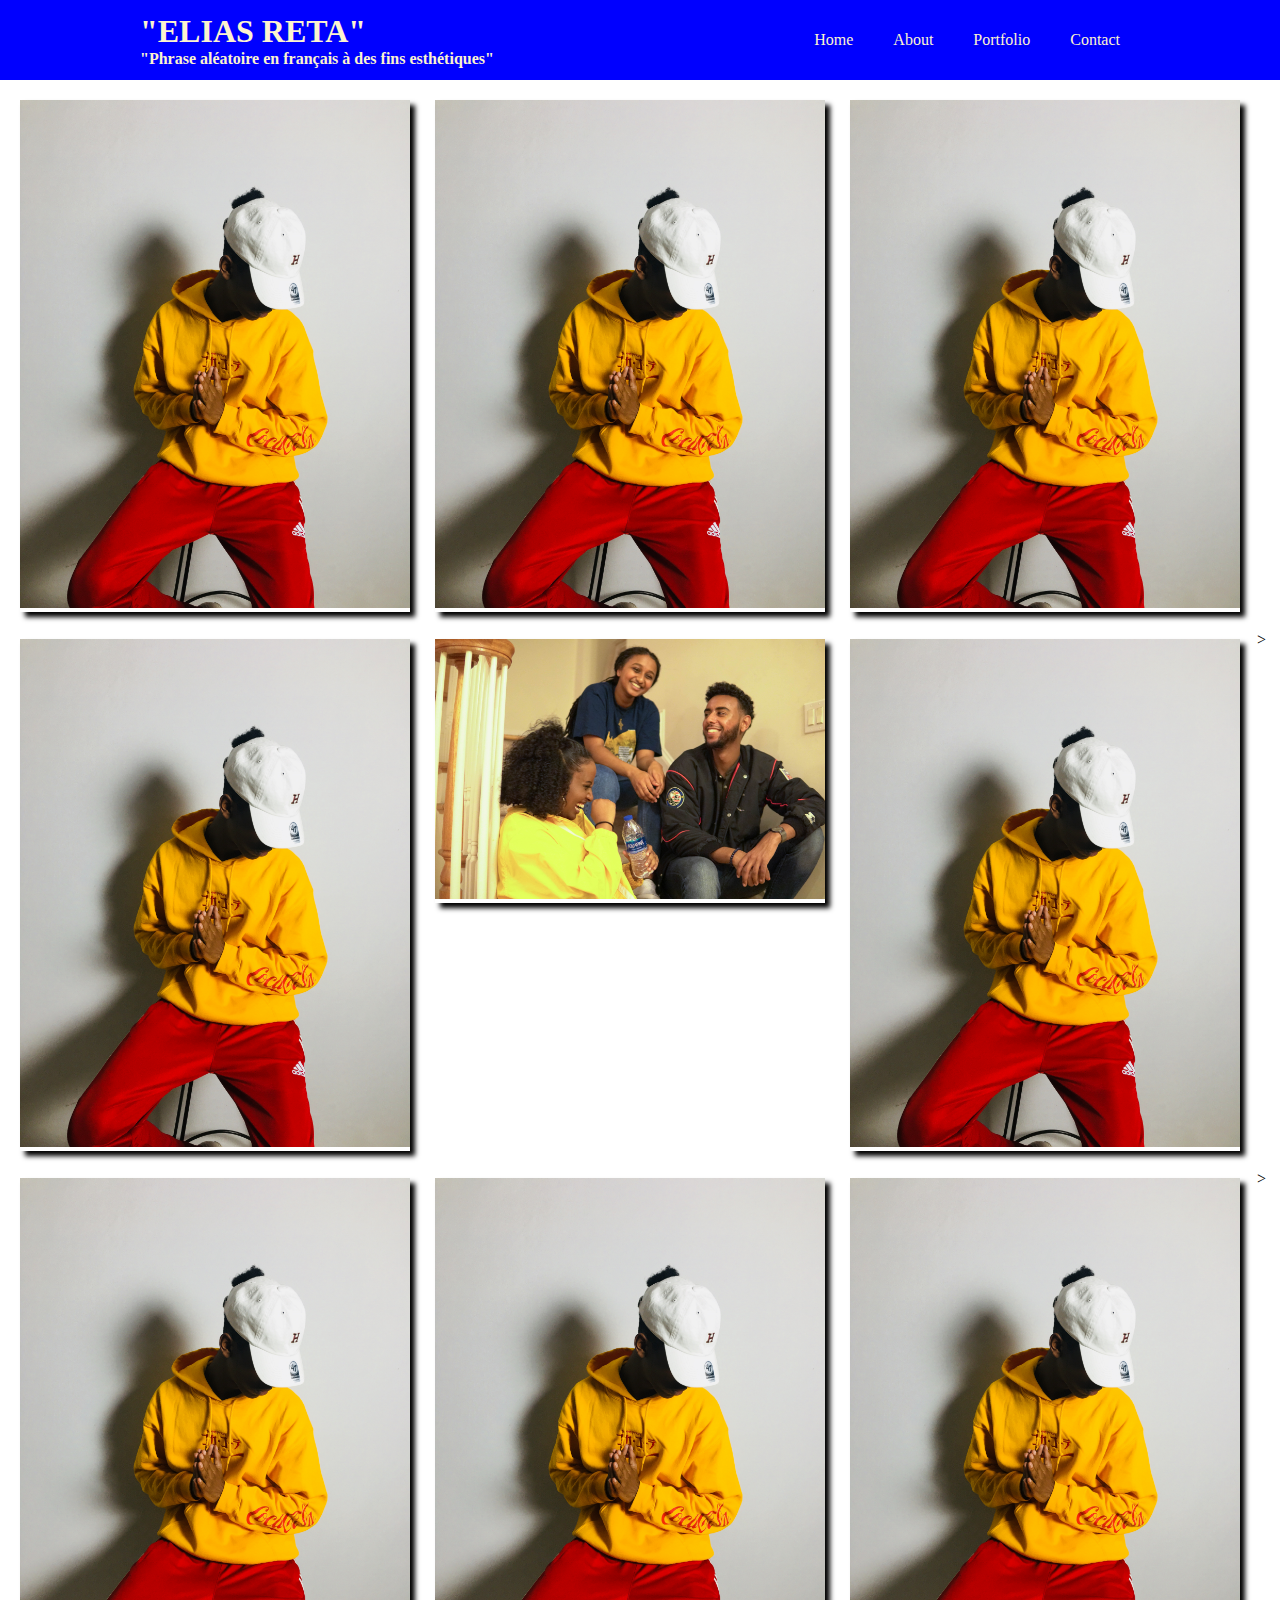
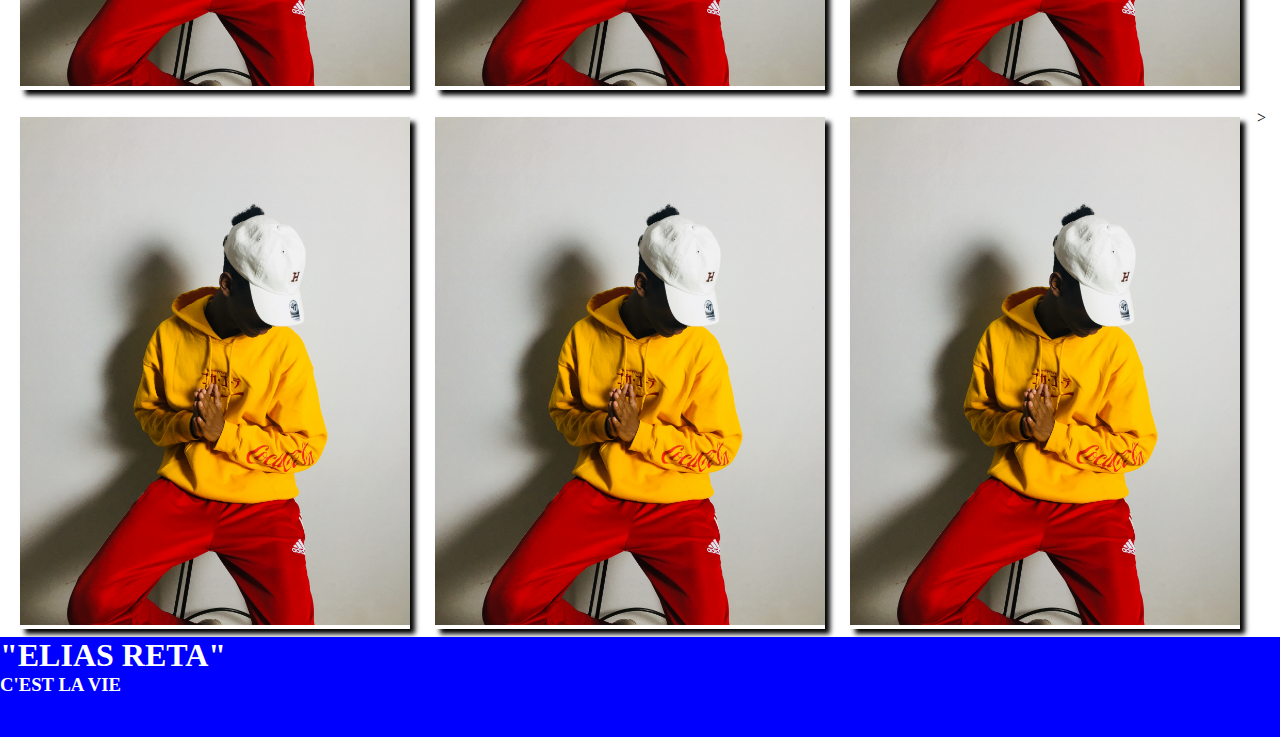
<file: portfolio/src/main/webapp/PhotosTab.html>
<!DOCTYPE html>
<html>
<head>
    <title>Photos Tab</title>
    <meta charset="utf-8"/>
    <link rel="stylesheet" type="text/css" href="PhotosTab.css">
</head>
<body>

        <div class = "header">
                <div class = "inner-header">
                    <div class = "logo-container">
                        <div class = logo>
                            <h1>"ELIAS RETA"</h1>
                            <h4> "Phrase aléatoire en français à des fins esthétiques"</h4>
                        </div>
                    </div>
                        <ul class = "nav"> <!-- why did vert. align only work when the classname was
                                                in the ul tag?-->
                            <a href = "index.html"><li>Home</li></a>
                            <a href = "AboutPage.html"><li>About</li></a>
                            <a href = "PhotosTab.html"><li>Portfolio</li></a>
                            <a href = "ContactPage.html"><li>Contact</li></a>
                        </ul>
                </div>
            </header>
        </div>
        

    <div id = container>

        <div id = main> <!--stores all the content of the page-->

            <div class = "row1">

                <div class= "box-photo1">
                    <div class = "inner-photo1">
                        <img width = "390" src="IMG_1033.jpg">
                    </div>
                </div>

                <div class= "box-photo2">
                    <div class = "inner-photo2">
                        <img width = "390" src="IMG_1033.jpg">
                    </div>
                </div>

                <div class= "box-photo3">
                    <div class = "inner-photo3">
                        <img width = "390" src="IMG_1033.jpg">
                    </div>
                </div>

            </div>

            <div class = "row2">

                <div class= "box-photo4">
                    <div class = "inner-photo4">
                        <img width = "390" src="IMG_1033.jpg">
                    </div>
                </div>
                <div class= "box-photo5">
                    <div class = "inner-photo5">
                        <img width = "390" src="DSC01078.jpg">
                    </div>
                </div>

                <div class= "box-photo6">
                    <div class = "inner-photo6">
                        <img width = "390" src="IMG_1033.jpg">
                    </div>
                </div>>
            </div>

            <div class = "row3">

                <div class= "box-photo7">
                    <div class = "inner-photo7">
                        <img width = "390" src="IMG_1033.jpg">
                    </div>
                </div>
                <div class= "box-photo8">
                    <div class = "inner-photo8">
                        <img width = "390" src="IMG_1033.jpg">
                    </div>
                </div>

                <div class= "box-photo9">
                    <div class = "inner-photo9">
                        <img width = "390" src="IMG_1033.jpg">
                    </div>
                </div>>

            </div>

            <div class = "row4">

                <div class= "box-photo10">
                    <div class = "inner-photo10">
                        <img width = "390" src="IMG_1033.jpg">
                    </div>
                </div>
                <div class= "box-photo11">
                    <div class = "inner-photo11">
                        <img width = "390" src="IMG_1033.jpg">
                    </div>
                </div>

                <div class= "box-photo12">
                    <div class = "inner-photo12">
                        <img width = "390" src="IMG_1033.jpg">
                    </div>
                </div>>

            </div>


        </div>

    </div>

    <footer id = "footer">
        <h1>"ELIAS RETA"</h1>
        <h3>C'EST LA VIE</h3>

    </footer>

    
</div>
</body>
</html>
</file>
<file: portfolio/src/main/webapp/PhotosTab.css>
* {
  margin: 0;
  padding: 0;
}

html, body {
  height: 100%;
}

#container {
  min-height: 100%;
  padding-bottom: 100px; /*this is the height of the footer*/
}

#main {
  overflow: auto; /*this will give us the scroll bars when more content is on the page*/
}

.header {
  width: 100%;
  height: 80px;
  display: block; /*What's the function of display block?*/
  background-color: #0000ff; 
}

.inner-header {
  width: 1000px;
  height: 100%;
  display: block; /*What's the function of display block?*/
  margin: 0 auto;
  color: #FCF3CF;
}

.logo-container {
 height: 100%;
  display: table; /*What's the function of display table?*/
  float: left;

}

.logo {
  height: 100%;
  display: table-cell; /*What's the function of display table-cell?*/
  vertical-align: middle;
}

.nav {
  height: 100%;
  float: right;
}

.nav a {
  height: 100%;
  display: table;
  float: left;
  padding: 0px 20px; /*first is horizontal (which is 0 bc we already centered it) then vertical(
                       is 20 because we want space between the words*/
}

/*
.nav a: last-child {
  padding-right: 0;
} 
*/

.nav a li {
  display: table-cell;
  vertical-align: middle; /*positions the words in the middle vertically*/
  color: #FCF3CF;
  font-family: 'Montserrat';
  font-size: 16px;
}

.row1 {
  clear: both;
  padding: 12px;
  vertical-align: middle;
}

.box-photo1 {
  margin-left: 0;
  margin-right: 10px;
  /*background: #f9f9f9;*/
  padding: 7.5px;
  text-align: center;
  float: left; /*allows for divs to be placed next to each other horizontally*/
  /*background: red;*/

}

.inner-photo1 {
  box-shadow: 5px 5px 5px;
}

.box-photo2 {
  margin-left: 0;
  margin-right: 10px;
  /*background: #f9f9f9;*/
  padding: 7.5px;
  text-align: center;
  float: left; /*allows for divs to be placed next to each other horizontally*/
  /*background: red;*/

}

.inner-photo2 {
  box-shadow: 5px 5px 5px;
}

.box-photo3 {
  margin-left: 0;
  margin-right: 10px;
  /*background: #f9f9f9;*/
  padding: 7.5px;
  text-align: center;
  float: left; /*allows for divs to be placed next to each other horizontally*/
  /*background: red;*/

}

.inner-photo3 {
  box-shadow: 5px 5px 5px;
}

.row2 {
  clear: both;
  padding: 12px;
  vertical-align: middle;
}

.box-photo4 {
  margin-left: 0;
  margin-right: 10px;
  /*background: #f9f9f9;*/
  padding: 7.5px;
  text-align: center;
  float: left; /*allows for divs to be placed next to each other horizontally*/
  /*background: red;*/

}

.inner-photo4 {
  box-shadow: 5px 5px 5px;
}

.box-photo5 {
  margin-left: 0;
  margin-right: 10px;
  /*background: #f9f9f9;*/
  padding: 7.5px;
  text-align: center;
  float: left; /*allows for divs to be placed next to each other horizontally*/
  /*background: red;*/

}

.inner-photo5 {
  box-shadow: 5px 5px 5px;
}

.box-photo6 {
  margin-left: 0;
  margin-right: 10px;
  /*background: #f9f9f9;*/
  padding: 7.5px;
  text-align: center;
  float: left; /*allows for divs to be placed next to each other horizontally*/
  /*background: red;*/

}

.inner-photo6 {
  box-shadow: 5px 5px 5px;
}

.row3 {
  clear: both;
  padding: 12px;
  vertical-align: middle;
}

.box-photo7 {
  margin-left: 0;
  margin-right: 10px;
  /*background: #f9f9f9;*/
  padding: 7.5px;
  text-align: center;
  float: left; /*allows for divs to be placed next to each other horizontally*/
  /*background: red;*/

}

.inner-photo7 {
  box-shadow: 5px 5px 5px;
}

.box-photo8 {
  margin-left: 0;
  margin-right: 10px;
  /*background: #f9f9f9;*/
  padding: 7.5px;
  text-align: center;
  float: left; /*allows for divs to be placed next to each other horizontally*/
  /*background: red;*/

}

.inner-photo8 {
  box-shadow: 5px 5px 5px;
}

.box-photo9 {
  margin-left: 0;
  margin-right: 10px;
  /*background: #f9f9f9;*/
  padding: 7.5px;
  text-align: center;
  float: left; /*allows for divs to be placed next to each other horizontally*/
  /*background: red;*/

}

.inner-photo9 {
  box-shadow: 5px 5px 5px; /*left, right, blur*/
}

.row4 {
  clear: both;
  padding: 12px;
  vertical-align: middle;
}

.box-photo10 {
  margin-left: 0;
  margin-right: 10px;
  /*background: #f9f9f9;*/
  padding: 7.5px;
  text-align: center;
  float: left; /*allows for divs to be placed next to each other horizontally*/
  /*background: red;*/

}

.inner-photo10 {
  box-shadow: 5px 5px 5px;
}

.box-photo11 {
  margin-left: 0;
  margin-right: 10px;
  /*background: #f9f9f9;*/
  padding: 7.5px;
  text-align: center;
  float: left; /*allows for divs to be placed next to each other horizontally*/
  /*background: red;*/


}

.inner-photo11 {
  box-shadow: 5px 5px 5px;
}

.box-photo12 {
  margin-left: 0;
  margin-right: 10px;
  /*background: #f9f9f9;*/
  padding: 7.5px;
  text-align: center;
  float: left; /*allows for divs to be placed next to each other horizontally*/
  /*background: red;*/


}

.inner-photo12 {
  box-shadow: 5px 5px 5px;
}

/*.parallax {
   background: url("Clinton's Scholarship Video.mp4") no-repeat center;
  background-size: cover;
  background-attachment: fixed;
  height: 500px;*/


#footer {
  height: 100px;
  /*z-index: 19;*/
  /*min-width: 100%;*/
  background-color: #0000ff;
  position: relative;
  margin-top: -100px; /*this is negative because we set the height of the container to 100px, so
                       it is pushing the footer below the view of the window.  Therefore, we need
                       to make it negative in order for the footer to be visible.*/
  clear: both;
  color: #ffffff;

}

p {
  letter-spacing: 1px;
  text-align: center;
  color: #000000;
}
</file>
